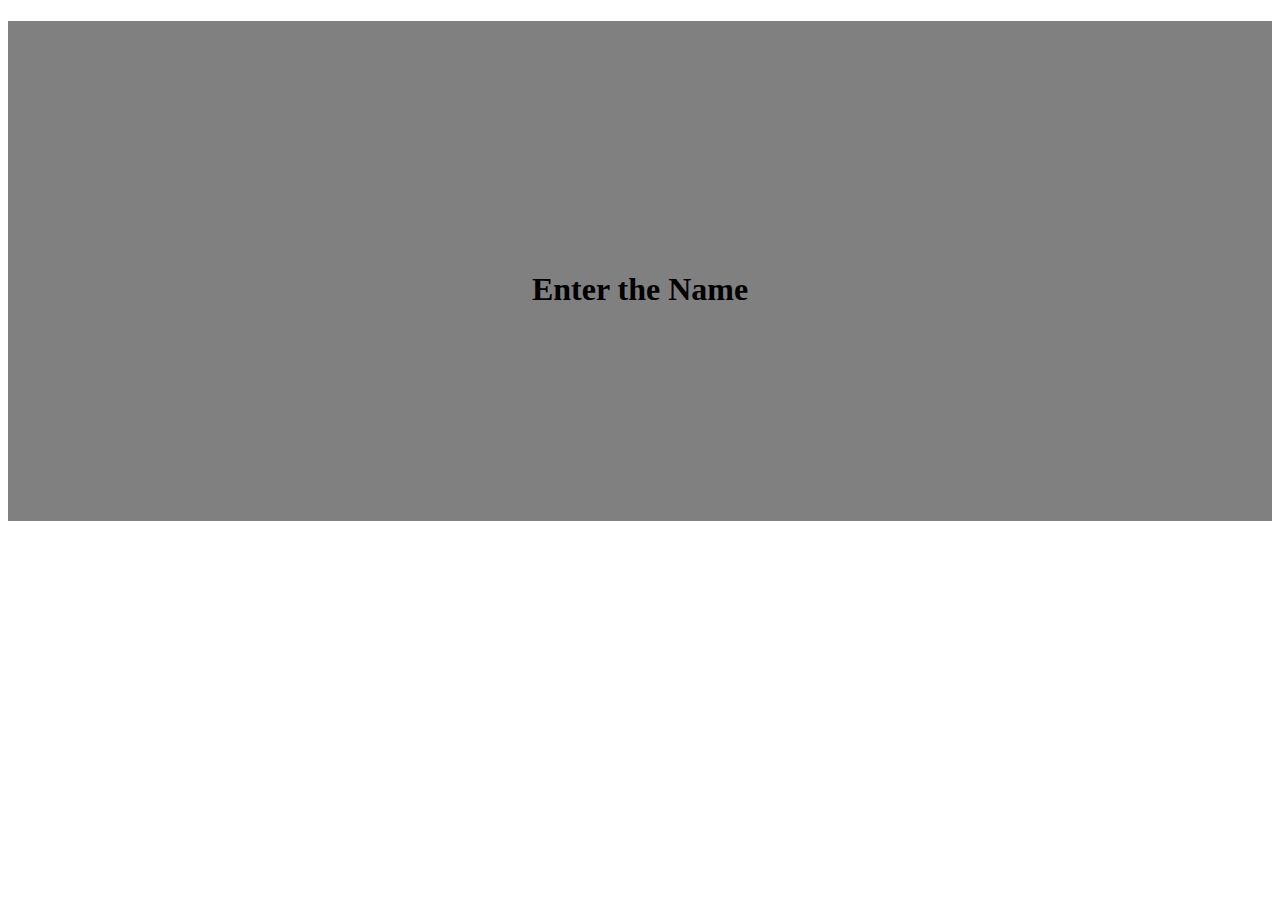
<file: test/try.html>
<!DOCTYPE html>
<html>
<head>
	<link rel="stylesheet" type="text/css" href="animate/animate.min.css">
	<title></title>
	<style type="text/css">
		h1{
			text-align: center;
			position: relative;
			top: 50%;
			
			
		}

		@keyframes text{
			0%{
				animation-delay: 2s;
				top: 30%;
				left: 30%;
			}
			50%{
				top: 20%;
				left: 20%;
			}
			100%{
				top: 10%;
				left: 10%;
			}
		}
	</style>
</head>
<body>
	<div style="width: 100%;height: 500px;background-color: grey;">
	<h1 class="animated zoomInDown slow slideOutLeft">Enter the Name</h1>
	</div>
</body>
</html>
</file>
